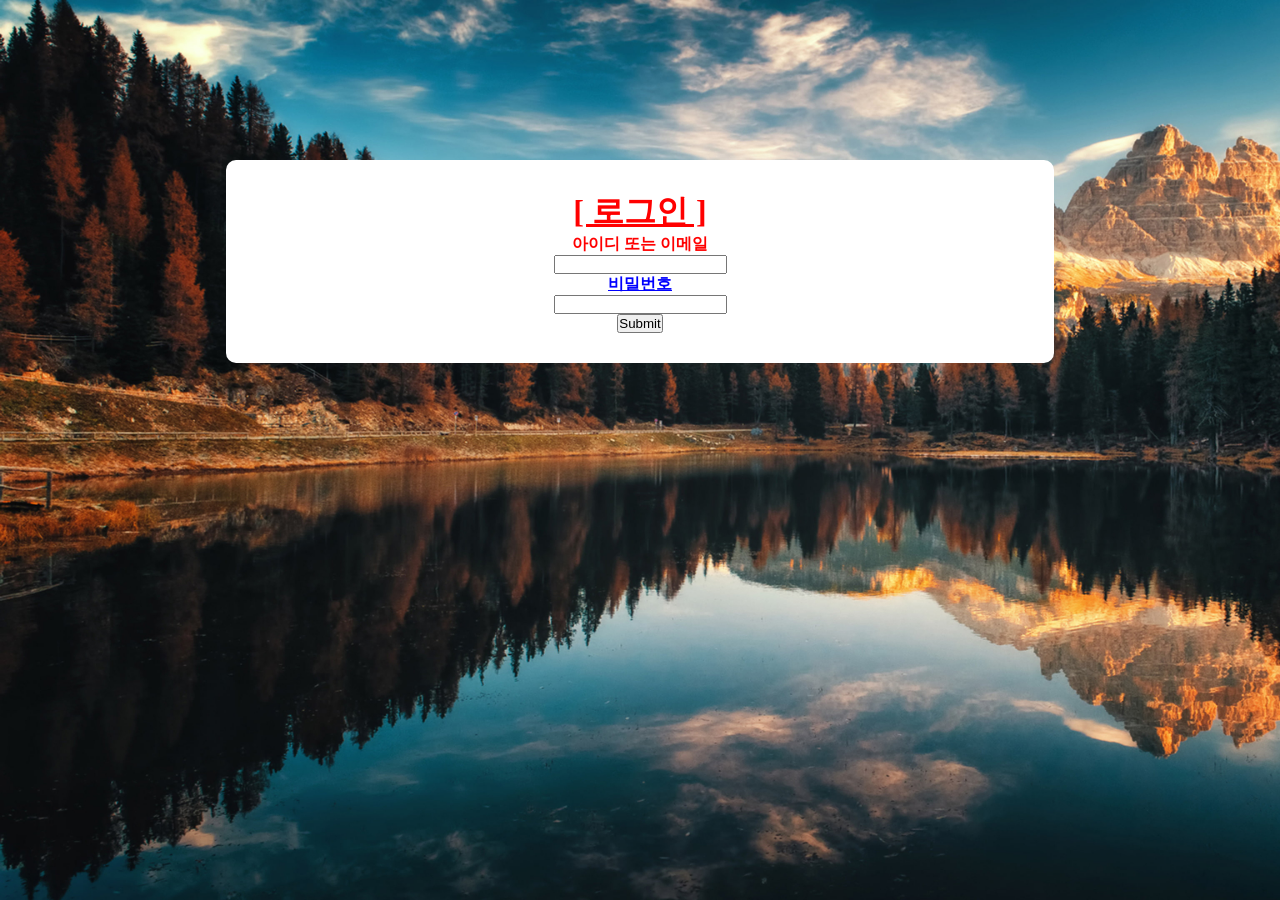
<file: index.html>
<!DOCTYPE html>
<html lang="ko">
<head>
    <meta charset="UTF-8">
    <meta http-equiv="X-UA-Compatible" content="IE=edge">
    <meta name="viewport" content="width=device-width, initial-scale=1.0">
    <title>TodoList - Login</title>
    <link rel="stylesheet" href="./style.css">
</head>
<body>
    <div>
        <form action="">
            <h1 class="underline red">[ 로그인 ]</h1>
            <p id="IDDescript" class="bold">아이디 또는 이메일</p>
            <input type="text"><br>
            <p id="passwordDescript" class="bold underline">비밀번호</p>
            <input type="password"><br>
            <input type="submit">
        </form>
    </div>
</body>
</html>
</file>
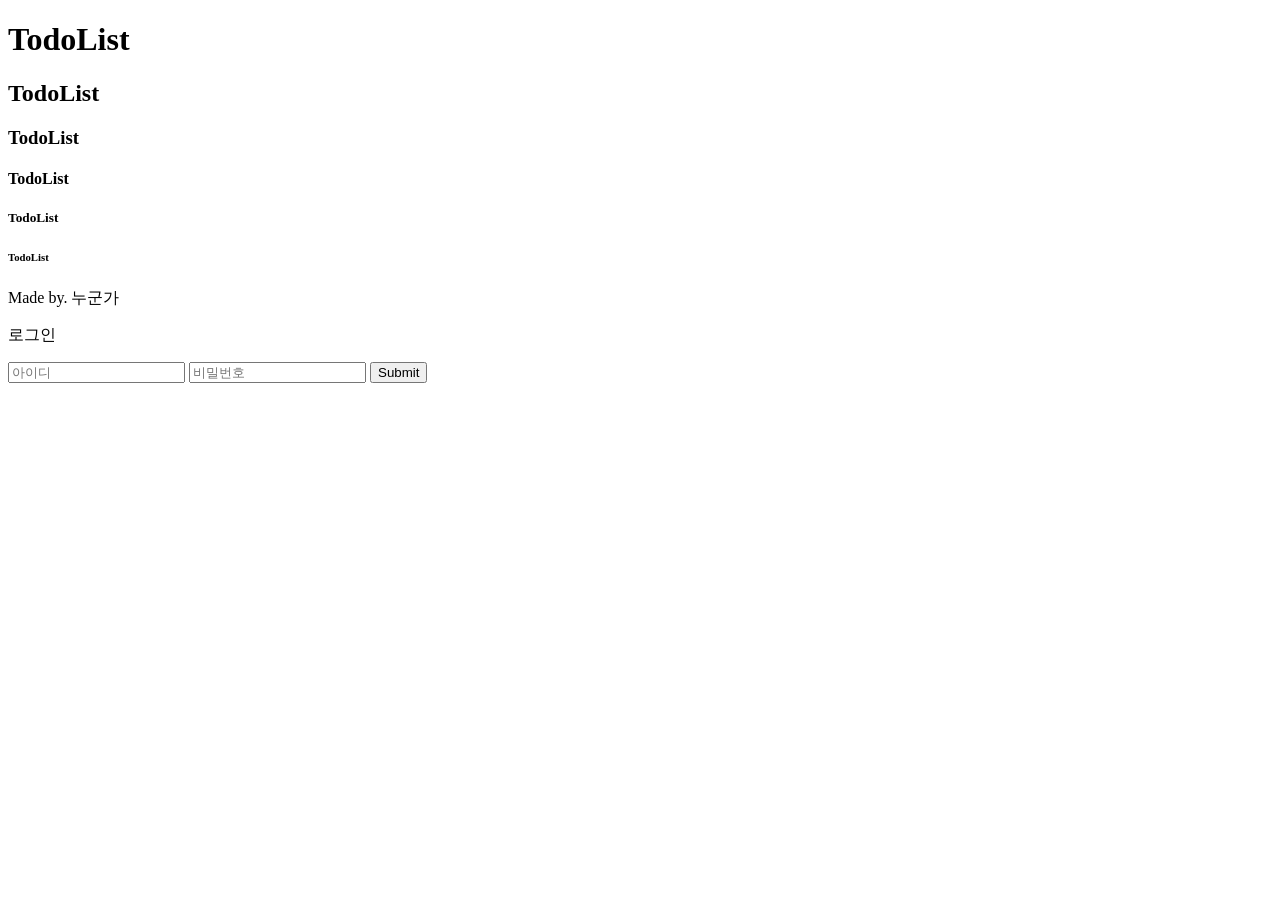
<file: tutorial.html>
<!DOCTYPE html>
<html lang="ko">
<head>
    <meta charset="UTF-8">
    <meta http-equiv="X-UA-Compatible" content="IE=edge">
    <meta name="viewport" content="width=device-width, initial-scale=1.0">
    <title>TodoList - 오늘 할 일은?</title>
</head>
<body>
    <!-- h태그는 보이는 제목 태그 -->
    <h1>TodoList</h1> <!-- h태그는 숫자가 커질수록 글자 크기가 작아짐 -->
    <h2>TodoList</h2>
    <h3>TodoList</h3>
    <h4>TodoList</h4>
    <h5>TodoList</h5>
    <h6>TodoList</h6>
    <p>Made by. 누군가</p> <!-- p태그는 글을 작성할때 쓴다 -->
    <div> <!-- div는 박스(공간)을 지정한다 -->
        <p>로그인</p>
        <input type="text" placeholder="아이디"> <!-- input은 사용자로부터 입력을 받는다 -->
        <input type="password" placeholder="비밀번호">
        <input type="submit"> <!-- type이 submit인 경우 제출이라는 버튼을 생성한다 -->
    </div>
</body>
</html>
</file>
<file: style.css>
* {
    margin: 0;
    padding: 0;
}

html, body {
    width: 100%;
    height: 100%;
    background: url("./background.jpg");
    background-repeat: no-repeat;
    background-size: cover;
}

div {
    padding-top: 10rem;
    text-align: center;
}

form {
    margin: 0 auto;
    width: 60%;
    padding: 30px;
    background-color: #ffffff;
    border-radius: 10px;
}

#IDDescript, .red {
    color: red;
}

#passwordDescript {
    color: blue;
}

.bold {
    font-weight: bold;
}

.underline {
    text-decoration: underline;
}

h1 {
    font-family: "궁서체";
}
</file>
